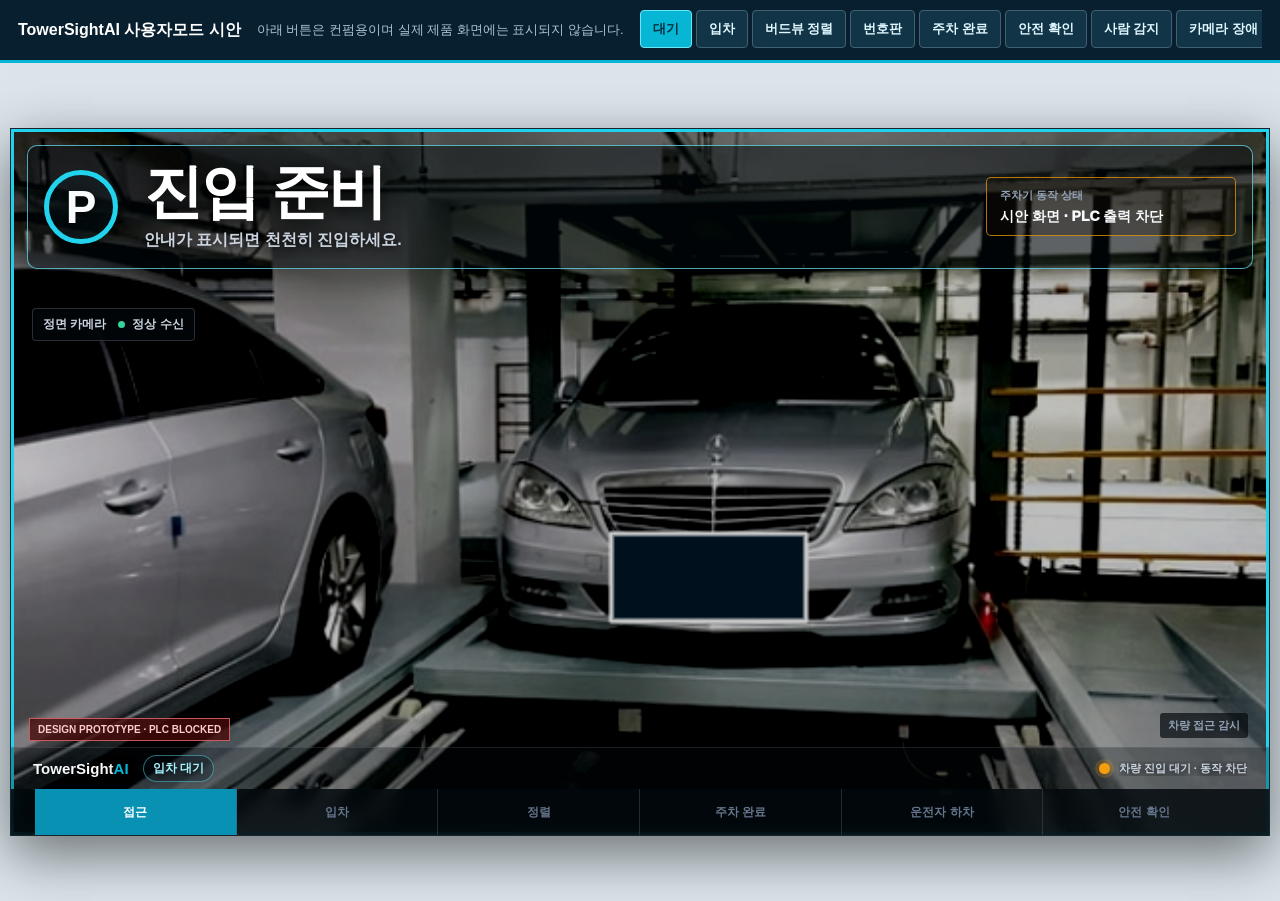
<file: docs/design/towersightai-ui-prototype.html>
<!doctype html>
<html lang="ko">
<head>
  <meta charset="utf-8">
  <meta name="viewport" content="width=device-width, initial-scale=1">
  <title>TowerSightAI User Mode Prototype</title>
  <style>
    :root {
      --canvas: #eef3f7;
      --surface: #ffffff;
      --navy-900: #082f49;
      --navy-700: #0f4c6e;
      --cyan-500: #06b6d4;
      --cyan-100: #cffafe;
      --amber-500: #f59e0b;
      --red-600: #dc2626;
      --red-050: #fff1f2;
      --green-600: #16803a;
      --ink: #10212b;
      --muted: #607482;
      --line: #b8c9d4;
      --shadow: 0 12px 34px rgba(8, 47, 73, 0.14);
    }

    * {
      box-sizing: border-box;
      letter-spacing: 0;
    }

    html,
    body {
      min-height: 100%;
      margin: 0;
      background: #dbe5eb;
      color: var(--ink);
      font-family: "Noto Sans CJK KR", "Noto Sans KR", "Noto Sans", Arial, sans-serif;
    }

    button {
      font: inherit;
    }

    .prototype-controls {
      position: sticky;
      top: 0;
      z-index: 50;
      display: flex;
      align-items: center;
      gap: 16px;
      min-height: 62px;
      padding: 10px 18px;
      background: #071f2e;
      color: #fff;
      border-bottom: 3px solid var(--cyan-500);
    }

    .prototype-controls__title {
      flex: 0 0 auto;
      font-size: 16px;
      font-weight: 800;
      white-space: nowrap;
    }

    .prototype-controls__note {
      color: #a9c4d3;
      font-size: 13px;
      white-space: nowrap;
    }

    .state-switcher {
      display: flex;
      flex: 1;
      gap: 4px;
      overflow-x: auto;
      padding-bottom: 2px;
    }

    .state-button {
      flex: 0 0 auto;
      min-height: 38px;
      padding: 7px 12px;
      border: 1px solid #416071;
      border-radius: 4px;
      background: #123447;
      color: #dff7ff;
      cursor: pointer;
      font-size: 13px;
      font-weight: 750;
    }

    .state-button:hover,
    .state-button:focus-visible {
      border-color: #67e8f9;
      outline: none;
    }

    .state-button[aria-pressed="true"] {
      border-color: #67e8f9;
      background: var(--cyan-500);
      color: #042f3e;
    }

    .prototype-stage {
      min-height: calc(100vh - 62px);
      padding: 18px;
      display: grid;
      place-items: center;
    }

    .product-screen {
      position: relative;
      width: min(100%, 1856px, calc((100vh - 98px) * 16 / 9));
      aspect-ratio: 16 / 9;
      min-height: 720px;
      display: grid;
      grid-template-rows: 88px minmax(0, 1fr) 132px 64px;
      overflow: hidden;
      background: var(--canvas);
      border: 1px solid #9eb2bf;
      box-shadow: var(--shadow);
    }

    .product-header {
      display: grid;
      grid-template-columns: minmax(260px, 1fr) auto minmax(300px, 1fr);
      align-items: center;
      gap: 18px;
      padding: 14px 28px;
      background: var(--surface);
      border-bottom: 1px solid var(--line);
    }

    .brand {
      color: var(--navy-900);
      font-size: 31px;
      font-weight: 900;
      line-height: 1;
      white-space: nowrap;
    }

    .brand span {
      color: var(--cyan-500);
    }

    .stage-name {
      min-width: 260px;
      padding: 10px 18px;
      border: 2px solid var(--cyan-500);
      border-radius: 6px;
      background: var(--cyan-100);
      color: var(--navy-900);
      text-align: center;
      font-size: 23px;
      font-weight: 900;
    }

    .system-status {
      justify-self: end;
      display: flex;
      align-items: center;
      gap: 12px;
      min-width: 0;
    }

    .status-dot {
      width: 14px;
      height: 14px;
      flex: 0 0 auto;
      border-radius: 50%;
      background: var(--amber-500);
      box-shadow: 0 0 0 5px rgba(245, 158, 11, 0.16);
    }

    .system-status[data-tone="danger"] .status-dot {
      background: var(--red-600);
      box-shadow: 0 0 0 5px rgba(220, 38, 38, 0.14);
    }

    .system-status__text {
      min-width: 0;
      text-align: right;
    }

    .system-status__label {
      color: var(--muted);
      font-size: 13px;
      font-weight: 700;
    }

    .system-status__value {
      overflow: hidden;
      color: var(--navy-900);
      font-size: 19px;
      font-weight: 900;
      text-overflow: ellipsis;
      white-space: nowrap;
    }

    .camera-workspace {
      min-height: 0;
      padding: 16px 24px;
    }

    .camera-grid {
      height: 100%;
      min-height: 0;
      display: grid;
      gap: 14px;
    }

    .camera-grid[data-layout="front"] {
      grid-template-columns: 1fr;
    }

    .camera-grid[data-layout="entry"] {
      grid-template-columns: minmax(0, 58fr) minmax(330px, 42fr);
    }

    .camera-grid[data-layout="alignment"] {
      grid-template-columns: minmax(420px, 58fr) minmax(0, 42fr);
    }

    .camera-grid[data-layout="alignment"] #camera-ceiling {
      grid-column: 1;
      grid-row: 1;
    }

    .camera-grid[data-layout="alignment"] #camera-front {
      grid-column: 2;
      grid-row: 1;
    }

    .camera-grid[data-layout="safety"] {
      grid-template-columns: repeat(2, minmax(0, 1fr));
      grid-template-rows: repeat(2, minmax(0, 1fr));
    }

    .camera-grid[data-layout="human"] {
      grid-template-columns: minmax(0, 70fr) minmax(280px, 30fr);
      grid-template-rows: repeat(2, minmax(0, 1fr));
    }

    .camera-panel {
      position: relative;
      min-width: 0;
      min-height: 0;
      overflow: hidden;
      border: 2px solid var(--navy-700);
      border-radius: 6px;
      background: #17252e;
    }

    .camera-panel[hidden] {
      display: none;
    }

    .camera-panel.is-primary {
      border-width: 3px;
      border-color: var(--cyan-500);
    }

    .camera-panel.is-danger {
      border-color: var(--red-600);
      border-width: 4px;
    }

    .camera-grid[data-layout="human"] .camera-panel.is-primary {
      grid-column: 1;
      grid-row: 1 / span 2;
    }

    .camera-grid[data-layout="human"] .camera-panel:not(.is-primary) {
      grid-column: 2;
    }

    .camera-image {
      width: 100%;
      height: 100%;
      display: block;
      object-fit: cover;
      object-position: center;
      filter: saturate(0.88) contrast(1.04);
    }

    .camera-panel[data-camera="rear"] .camera-image {
      object-position: 30% center;
      transform: scaleX(-1);
    }

    .camera-panel[data-camera="opposite"] .camera-image {
      object-position: 70% center;
    }

    .camera-topbar {
      position: absolute;
      inset: 0 0 auto 0;
      z-index: 10;
      display: flex;
      align-items: center;
      justify-content: space-between;
      min-height: 42px;
      padding: 8px 12px;
      background: rgba(5, 27, 39, 0.88);
      color: #fff;
    }

    .camera-name {
      font-size: 17px;
      font-weight: 900;
    }

    .camera-health {
      display: flex;
      align-items: center;
      gap: 7px;
      font-size: 14px;
      font-weight: 800;
    }

    .camera-health::before {
      width: 9px;
      height: 9px;
      border-radius: 50%;
      background: #34d399;
      content: "";
    }

    .camera-panel.is-fault .camera-health::before {
      background: #fb7185;
    }

    .camera-tag {
      position: absolute;
      left: 12px;
      bottom: 12px;
      z-index: 10;
      padding: 6px 9px;
      border-radius: 3px;
      background: rgba(5, 27, 39, 0.88);
      color: #fff;
      font-size: 13px;
      font-weight: 800;
    }

    .front-guides {
      position: absolute;
      inset: 0;
      pointer-events: none;
    }

    .guide-line {
      position: absolute;
      bottom: 7%;
      width: 4px;
      height: 62%;
      background: #22d3ee;
      box-shadow: 0 0 12px rgba(34, 211, 238, 0.85);
      transform-origin: bottom center;
    }

    .guide-line.left {
      left: 30%;
      transform: rotate(14deg);
    }

    .guide-line.right {
      right: 30%;
      transform: rotate(-14deg);
    }

    .birdview-scene {
      position: absolute;
      inset: 0;
      overflow: hidden;
      background: #dbe6eb;
    }

    .bird-lane {
      position: absolute;
      left: 23%;
      top: 8%;
      width: 54%;
      height: 84%;
      border: 5px solid var(--cyan-500);
      border-top-width: 2px;
      background: #c5d0d6;
    }

    .bird-centerline {
      position: absolute;
      left: calc(50% - 2px);
      top: 8%;
      width: 4px;
      height: 84%;
      background: #f8fafc;
    }

    .stop-zone {
      position: absolute;
      left: 26%;
      bottom: 18%;
      width: 48%;
      height: 20%;
      border: 4px solid var(--amber-500);
      background: rgba(245, 158, 11, 0.14);
    }

    .top-car {
      position: absolute;
      left: 39%;
      top: 34%;
      width: 22%;
      height: 38%;
      border: 4px solid var(--navy-900);
      border-radius: 30% 30% 18% 18%;
      background: #f8fafc;
      box-shadow: 0 8px 18px rgba(8, 47, 73, 0.22);
      transition: left 180ms ease, top 180ms ease, border-color 180ms ease;
    }

    .top-car::before,
    .top-car::after {
      position: absolute;
      left: 18%;
      width: 64%;
      height: 17%;
      border-radius: 3px;
      background: #395667;
      content: "";
    }

    .top-car::before {
      top: 15%;
    }

    .top-car::after {
      bottom: 15%;
    }

    .top-car.is-offset {
      left: 31%;
      border-color: var(--amber-500);
    }

    .direction-arrow {
      position: absolute;
      z-index: 6;
      display: grid;
      place-items: center;
      width: 68px;
      height: 68px;
      border: 4px solid #fff;
      border-radius: 50%;
      background: var(--cyan-500);
      color: var(--navy-900);
      font-size: 43px;
      font-weight: 900;
      box-shadow: 0 6px 18px rgba(8, 47, 73, 0.24);
    }

    .birdview-scene .direction-arrow {
      left: 62%;
      top: 43%;
    }

    .detection-box {
      position: absolute;
      z-index: 8;
      left: 12%;
      top: 24%;
      width: 22%;
      height: 57%;
      display: none;
      border: 5px solid var(--red-600);
      box-shadow: 0 0 0 2px rgba(255, 255, 255, 0.55);
    }

    .detection-box span {
      position: absolute;
      left: -5px;
      top: -39px;
      padding: 6px 10px;
      background: var(--red-600);
      color: #fff;
      font-size: 16px;
      font-weight: 900;
      white-space: nowrap;
    }

    .camera-panel.is-danger .detection-box {
      display: block;
    }

    .fault-scrim {
      position: absolute;
      inset: 0;
      z-index: 20;
      display: none;
      place-items: center;
      padding: 32px;
      background: rgba(91, 8, 18, 0.88);
      color: #fff;
      text-align: center;
    }

    .camera-panel.is-fault .fault-scrim {
      display: grid;
    }

    .fault-scrim strong {
      display: block;
      margin-bottom: 8px;
      font-size: 34px;
    }

    .fault-scrim span {
      font-size: 19px;
      font-weight: 700;
    }

    .instruction-band {
      display: grid;
      grid-template-columns: 104px minmax(0, 1fr) minmax(310px, 430px);
      align-items: center;
      gap: 20px;
      padding: 14px 28px;
      background: var(--surface);
      border-top: 1px solid var(--line);
    }

    .instruction-band[data-tone="danger"] {
      background: var(--red-050);
      border-top: 4px solid var(--red-600);
    }

    .instruction-symbol {
      display: grid;
      place-items: center;
      width: 82px;
      height: 82px;
      border: 4px solid var(--cyan-500);
      border-radius: 50%;
      color: var(--navy-900);
      font-size: 48px;
      font-weight: 900;
    }

    .instruction-band[data-tone="danger"] .instruction-symbol {
      border-color: var(--red-600);
      background: var(--red-600);
      color: #fff;
    }

    .instruction-copy {
      min-width: 0;
    }

    .instruction-title {
      margin: 0;
      color: var(--navy-900);
      font-size: clamp(34px, 3vw, 56px);
      font-weight: 950;
      line-height: 1.12;
      word-break: keep-all;
    }

    .instruction-detail {
      margin: 7px 0 0;
      color: var(--muted);
      font-size: 18px;
      font-weight: 700;
    }

    .block-card {
      align-self: stretch;
      display: grid;
      align-content: center;
      padding: 12px 16px;
      border: 2px solid var(--amber-500);
      border-radius: 6px;
      background: #fffbeb;
    }

    .instruction-band[data-tone="danger"] .block-card {
      border-color: var(--red-600);
      background: #fff;
    }

    .block-card__label {
      color: var(--muted);
      font-size: 13px;
      font-weight: 800;
    }

    .block-card__value {
      margin-top: 4px;
      color: var(--navy-900);
      font-size: 21px;
      font-weight: 950;
      line-height: 1.25;
    }

    .progress-row {
      display: grid;
      grid-template-columns: repeat(6, minmax(0, 1fr));
      align-items: stretch;
      padding: 0 28px;
      background: var(--navy-900);
      color: #b9ccd7;
    }

    .progress-step {
      position: relative;
      display: grid;
      place-items: center;
      padding: 8px 6px;
      border-right: 1px solid #31566d;
      text-align: center;
      font-size: 14px;
      font-weight: 800;
    }

    .progress-step:last-child {
      border-right: 0;
    }

    .progress-step.is-complete {
      color: #a5f3fc;
    }

    .progress-step.is-active {
      background: var(--cyan-500);
      color: #062b3a;
    }

    .prototype-ribbon {
      position: absolute;
      z-index: 30;
      right: 12px;
      bottom: 12px;
      padding: 6px 9px;
      border: 1px solid #fff;
      background: rgba(127, 29, 29, 0.9);
      color: #fff;
      font-size: 11px;
      font-weight: 900;
    }

    .mode-screen[hidden] {
      display: none !important;
    }

    .operator-entry-hotspot {
      position: absolute;
      z-index: 60;
      top: 0;
      right: 0;
      width: 72px;
      height: 72px;
      padding: 0;
      border: 0;
      outline: 0;
      background: transparent;
      color: transparent;
      box-shadow: none;
      cursor: default;
      touch-action: none;
      -webkit-tap-highlight-color: transparent;
    }

    .operator-entry-hotspot::after {
      content: none;
    }

    .operator-entry-hotspot:active {
      background: transparent;
      box-shadow: none;
    }

    .operator-screen {
      position: relative;
      width: min(100%, 1856px, calc((100vh - 98px) * 16 / 9));
      aspect-ratio: 16 / 9;
      min-height: 720px;
      overflow: hidden;
      background: #080d11;
      border: 1px solid #31414c;
      box-shadow: var(--shadow);
      color: #e7f0f5;
    }

    .operator-shell {
      height: 100%;
      display: grid;
      grid-template-columns: 0 minmax(0, 1fr);
      transition: grid-template-columns 160ms ease;
    }

    .operator-shell.is-sidebar-open {
      grid-template-columns: 300px minmax(0, 1fr);
    }

    .operator-sidebar {
      min-width: 0;
      overflow: hidden;
      background: #101820;
      border-right: 1px solid #30414e;
    }

    .operator-sidebar__inner {
      width: 300px;
      height: 100%;
      padding: 18px 14px;
      overflow-y: auto;
    }

    .operator-sidebar__title {
      margin: 0 0 14px;
      color: #f5fbff;
      font-size: 22px;
      font-weight: 900;
    }

    .operator-menu {
      display: grid;
      gap: 7px;
    }

    .operator-menu button,
    .operator-button,
    .rotation-button {
      min-height: 40px;
      padding: 8px 12px;
      border: 1px solid #405463;
      border-radius: 3px;
      background: #17232c;
      color: #dbe9f1;
      cursor: pointer;
      text-align: left;
      font-size: 14px;
      font-weight: 800;
    }

    .operator-menu button:hover,
    .operator-menu button:focus-visible,
    .operator-button:hover,
    .operator-button:focus-visible,
    .rotation-button:hover,
    .rotation-button:focus-visible {
      border-color: #67e8f9;
      outline: none;
      background: #1e3440;
    }

    .operator-menu button[aria-pressed="true"] {
      border-color: #06b6d4;
      background: #0e4f61;
      color: #fff;
    }

    .operator-menu .user-mode-return {
      border-color: #2a93aa;
      background: #0c3947;
      color: #a5f3fc;
    }

    .operator-main {
      min-width: 0;
      display: grid;
      grid-template-rows: 86px minmax(0, 1fr) 48px;
      gap: 10px;
      padding: 10px;
      background: #080d11;
    }

    .operator-header {
      display: grid;
      grid-template-columns: 88px 146px minmax(0, 1fr) auto;
      align-items: stretch;
      gap: 10px;
    }

    .operator-button {
      display: grid;
      place-items: center;
      text-align: center;
      font-size: 15px;
    }

    .operator-safety {
      display: grid;
      place-items: center;
      border: 2px solid #dc2626;
      background: #3b1115;
      color: #ffb4b4;
      font-size: 32px;
      font-weight: 950;
    }

    .operator-headline {
      min-width: 0;
      display: grid;
      align-content: center;
      gap: 5px;
      padding: 10px 16px;
      border: 1px solid #30414e;
      background: #111920;
    }

    .operator-headline strong {
      overflow: hidden;
      color: #f5fbff;
      font-size: 22px;
      text-overflow: ellipsis;
      white-space: nowrap;
    }

    .operator-headline span {
      overflow: hidden;
      color: #ff9393;
      font-size: 14px;
      font-weight: 800;
      text-overflow: ellipsis;
      white-space: nowrap;
    }

    .operator-clock {
      min-width: 150px;
      display: grid;
      place-items: center;
      padding: 0 14px;
      border: 1px solid #30414e;
      background: #111920;
      color: #b9ccd7;
      font-family: monospace;
      font-size: 16px;
      font-weight: 800;
    }

    .operator-workspace {
      position: relative;
      min-height: 0;
      overflow: hidden;
    }

    .operator-camera-grid {
      height: 100%;
      display: grid;
      grid-template-columns: minmax(340px, 42fr) minmax(0, 58fr);
      gap: 8px;
    }

    .operator-camera-grid[data-layout="all"] {
      grid-template-columns: repeat(2, minmax(0, 1fr));
      grid-template-rows: repeat(2, minmax(0, 1fr));
    }

    .operator-camera-tile {
      position: relative;
      min-width: 0;
      min-height: 0;
      overflow: hidden;
      border: 1px solid #405463;
      background: #101418;
    }

    .operator-camera-tile[hidden] {
      display: none;
    }

    .operator-camera-tile img {
      width: 100%;
      height: 100%;
      display: block;
      object-fit: cover;
      filter: saturate(0.75) brightness(0.72);
    }

    .operator-camera-tile[data-camera="op-rear"] img {
      transform: scaleX(-1);
    }

    .operator-camera-tile[data-camera="op-opposite"] img {
      filter: saturate(0.5) brightness(0.48);
    }

    .operator-birdview {
      position: absolute;
      inset: 0;
      background:
        linear-gradient(90deg, transparent 24%, rgba(103, 232, 249, 0.9) 24.3%, transparent 24.8%, transparent 75%, rgba(103, 232, 249, 0.9) 75.3%, transparent 75.8%),
        linear-gradient(#26343d, #121a20);
    }

    .operator-birdview::before {
      content: "";
      position: absolute;
      top: 9%;
      bottom: 9%;
      left: 50%;
      border-left: 2px dashed #06b6d4;
    }

    .operator-birdview::after {
      content: "";
      position: absolute;
      width: 21%;
      height: 52%;
      left: 39.5%;
      top: 27%;
      border: 2px solid #67e8f9;
      border-radius: 22px 22px 10px 10px;
      background: #1f3946;
      box-shadow: inset 0 0 0 7px #0f1d25;
    }

    .operator-camera-top,
    .operator-camera-bottom {
      position: absolute;
      z-index: 5;
      left: 0;
      right: 0;
      display: flex;
      justify-content: space-between;
      gap: 12px;
      padding: 7px 10px;
      background: rgba(4, 9, 12, 0.82);
      font-size: 13px;
      font-weight: 850;
    }

    .operator-camera-top {
      top: 0;
    }

    .operator-camera-bottom {
      bottom: 0;
      color: #91e6f2;
    }

    .operator-camera-health {
      color: #ff8d8d;
    }

    .operator-settings {
      height: 100%;
      display: grid;
      grid-template-columns: 360px minmax(0, 1fr);
      gap: 10px;
    }

    .operator-settings[hidden] {
      display: none;
    }

    .settings-list,
    .settings-preview {
      min-height: 0;
      padding: 16px;
      border: 1px solid #405463;
      background: #111920;
    }

    .settings-list h2,
    .settings-preview h2 {
      margin: 0 0 12px;
      font-size: 19px;
    }

    .settings-camera {
      display: grid;
      gap: 7px;
      padding: 11px 0;
      border-top: 1px solid #2f424f;
    }

    .settings-camera small {
      color: #90a6b3;
      font-family: monospace;
    }

    .rotation-button {
      width: max-content;
      min-height: 34px;
    }

    .settings-preview {
      display: grid;
      place-items: center;
      align-content: center;
      gap: 12px;
      color: #9db2bd;
      text-align: center;
    }

    .operator-status-strip {
      min-width: 0;
      display: grid;
      grid-template-columns: repeat(6, minmax(0, 1fr));
      align-items: center;
      border: 1px solid #30414e;
      background: #111920;
    }

    .operator-status-strip span {
      overflow: hidden;
      padding: 0 10px;
      border-right: 1px solid #30414e;
      color: #bed0da;
      font-family: monospace;
      font-size: 12px;
      font-weight: 800;
      text-overflow: ellipsis;
      white-space: nowrap;
    }

    .operator-status-strip span:last-child {
      border-right: 0;
    }

    .operator-demo-banner {
      position: absolute;
      z-index: 15;
      right: 10px;
      bottom: 10px;
      padding: 7px 10px;
      border: 1px solid #ff9b9b;
      background: rgba(91, 20, 25, 0.94);
      color: #fff;
      font-size: 11px;
      font-weight: 900;
    }

    .operator-toast {
      position: absolute;
      z-index: 20;
      left: 50%;
      bottom: 18px;
      max-width: min(700px, 80%);
      padding: 12px 18px;
      border: 1px solid #67e8f9;
      background: rgba(8, 47, 73, 0.96);
      color: #fff;
      font-size: 14px;
      font-weight: 850;
      opacity: 0;
      pointer-events: none;
      transform: translate(-50%, 10px);
      transition: opacity 140ms ease, transform 140ms ease;
    }

    .operator-toast.is-visible {
      opacity: 1;
      transform: translate(-50%, 0);
    }

    /* 50-inch driver display: camera-first, dark, readable from about 6 m. */
    #user-screen {
      display: block;
      background: #030609;
      border-color: #18242c;
      box-shadow: 0 18px 54px rgba(0, 0, 0, 0.52);
      color: #f8fafc;
    }

    #user-screen .product-header {
      position: absolute;
      z-index: 35;
      inset: auto 0 46px 0;
      height: 42px;
      display: grid;
      grid-template-columns: auto auto minmax(0, 1fr);
      gap: 14px;
      padding: 5px 22px;
      background: rgba(2, 8, 12, 0.3);
      border: 0;
      border-top: 1px solid rgba(148, 163, 184, 0.18);
      pointer-events: none;
    }

    #user-screen .brand {
      color: #f8fafc;
      font-size: 15px;
      text-shadow: 0 2px 12px #000;
    }

    #user-screen .stage-name {
      min-width: 0;
      padding: 4px 9px;
      border: 1px solid rgba(103, 232, 249, 0.45);
      border-radius: 999px;
      background: rgba(3, 18, 27, 0.3);
      color: #a5f3fc;
      font-size: 12px;
      text-shadow: 0 2px 8px #000;
    }

    #user-screen .system-status {
      justify-self: end;
      gap: 9px;
    }

    #user-screen .system-status__label {
      display: none;
    }

    #user-screen .system-status__value {
      max-width: 390px;
      color: #cbd5e1;
      font-size: 11px;
      text-shadow: 0 2px 8px #000;
    }

    #user-screen .status-dot {
      width: 11px;
      height: 11px;
      box-shadow: 0 0 0 4px rgba(245, 158, 11, 0.2);
    }

    #user-screen .camera-workspace {
      position: absolute;
      inset: 0;
      min-height: 0;
      padding: 0;
      background: #030609;
    }

    #user-screen .camera-grid {
      gap: 4px;
      background: #030609;
    }

    #user-screen .camera-grid[data-layout="entry"] {
      grid-template-columns: minmax(0, 68fr) minmax(390px, 32fr);
    }

    #user-screen .camera-grid[data-layout="alignment"] {
      grid-template-columns: minmax(520px, 64fr) minmax(0, 36fr);
    }

    #user-screen .camera-grid[data-layout="human"] {
      grid-template-columns: minmax(0, 72fr) minmax(320px, 28fr);
    }

    #user-screen .camera-panel {
      border: 0;
      border-radius: 0;
      background: #071016;
    }

    #user-screen .camera-panel.is-primary {
      border: 3px solid #22d3ee;
    }

    #user-screen .camera-panel.is-danger {
      border: 7px solid #ef233c;
    }

    #user-screen .camera-image {
      filter: saturate(0.78) contrast(1.12) brightness(0.78);
    }

    #user-screen .camera-topbar {
      inset: 176px auto auto 18px;
      min-height: 0;
      gap: 12px;
      padding: 7px 10px;
      border: 1px solid rgba(148, 163, 184, 0.26);
      border-radius: 4px;
      background: rgba(2, 8, 12, 0.7);
      color: #cbd5e1;
      backdrop-filter: blur(6px);
    }

    #user-screen .camera-name,
    #user-screen .camera-health {
      font-size: 12px;
    }

    #user-screen .camera-health::before {
      width: 7px;
      height: 7px;
    }

    #user-screen .camera-tag {
      right: 18px;
      bottom: 94px;
      left: auto;
      padding: 5px 8px;
      background: rgba(2, 8, 12, 0.68);
      color: #94a3b8;
      font-size: 11px;
    }

    #user-screen .birdview-scene {
      background: #111a20;
    }

    #user-screen .bird-lane {
      border-color: #22d3ee;
      background: #26323a;
      box-shadow: inset 0 0 70px rgba(0, 0, 0, 0.48);
    }

    #user-screen .bird-centerline {
      background: rgba(255, 255, 255, 0.75);
    }

    #user-screen .top-car {
      border-color: #e2e8f0;
      background: #64748b;
      box-shadow: 0 12px 30px rgba(0, 0, 0, 0.5);
    }

    #user-screen .direction-arrow {
      width: 92px;
      height: 92px;
      border-width: 5px;
      background: #22d3ee;
      color: #04151d;
      font-size: 60px;
    }

    #user-screen .instruction-band {
      position: absolute;
      z-index: 40;
      top: 22px;
      right: 24px;
      bottom: auto;
      left: 24px;
      width: auto;
      min-height: 142px;
      display: grid;
      grid-template-columns: 102px minmax(0, 1fr) minmax(220px, 290px);
      gap: 18px;
      padding: 15px 20px;
      border: 1px solid rgba(103, 232, 249, 0.72);
      border-radius: 10px;
      background: rgba(2, 8, 12, 0.5);
      box-shadow: 0 8px 24px rgba(0, 0, 0, 0.24);
      transform: none;
    }

    #user-screen .instruction-band[data-tone="danger"] {
      border: 6px solid #ef233c;
      background: rgba(95, 7, 19, 0.5);
    }

    #user-screen .instruction-symbol {
      width: 88px;
      height: 88px;
      border: 5px solid #22d3ee;
      background: rgba(4, 25, 35, 0.3);
      color: #f8fafc;
      font-size: 56px;
      text-shadow: 0 3px 12px #000;
    }

    #user-screen .instruction-band[data-tone="danger"] .instruction-symbol {
      border-color: #fff;
      background: #ef233c;
    }

    #user-screen .instruction-title {
      color: #fff;
      font-size: clamp(52px, 4.7vw, 86px);
      line-height: 1;
      letter-spacing: -0.04em;
      text-shadow: 0 4px 18px rgba(0, 0, 0, 0.9);
      white-space: nowrap;
    }

    #user-screen .instruction-detail {
      margin-top: 8px;
      color: #cbd5e1;
      font-size: clamp(17px, 1.25vw, 23px);
      font-weight: 750;
      text-shadow: 0 2px 8px #000;
    }

    #user-screen .block-card {
      align-self: center;
      min-width: 0;
      padding: 10px 13px;
      border: 1px solid rgba(245, 158, 11, 0.72);
      border-radius: 5px;
      background: rgba(24, 15, 2, 0.3);
    }

    #user-screen .instruction-band[data-tone="danger"] .block-card {
      border-color: #fff;
      background: rgba(50, 3, 9, 0.3);
    }

    #user-screen .block-card__label {
      color: #94a3b8;
      font-size: 11px;
    }

    #user-screen .block-card__value {
      color: #f8fafc;
      font-size: 16px;
      line-height: 1.32;
    }

    #user-screen .progress-row {
      position: absolute;
      z-index: 38;
      inset: auto 0 0;
      height: 46px;
      padding: 0 24px;
      background: rgba(2, 8, 12, 0.88);
      color: #64748b;
      backdrop-filter: blur(8px);
    }

    #user-screen .progress-step {
      padding: 5px;
      border-color: rgba(71, 85, 105, 0.45);
      font-size: 12px;
    }

    #user-screen .progress-step.is-active {
      background: #0891b2;
      color: #fff;
    }

    #user-screen .prototype-ribbon {
      display: none;
    }

    .user-prototype-badge {
      position: absolute;
      z-index: 42;
      left: 18px;
      bottom: 94px;
      padding: 5px 8px;
      border: 1px solid rgba(248, 113, 113, 0.75);
      background: rgba(69, 10, 10, 0.8);
      color: #fecaca;
      font-size: 10px;
      font-weight: 900;
    }

    @media (max-width: 1500px), (max-height: 980px) {
      .prototype-stage {
        padding: 10px;
      }

      .product-screen {
        min-height: 0;
        grid-template-rows: 76px minmax(0, 1fr) 116px 56px;
      }

      .product-header {
        padding: 10px 20px;
      }

      .brand {
        font-size: 26px;
      }

      .stage-name {
        min-width: 210px;
        font-size: 19px;
      }

      .camera-workspace {
        padding: 12px 18px;
      }

      .instruction-band {
        grid-template-columns: 82px minmax(0, 1fr) minmax(260px, 350px);
        gap: 14px;
        padding: 10px 20px;
      }

      .instruction-symbol {
        width: 68px;
        height: 68px;
        font-size: 40px;
      }

      .instruction-title {
        font-size: clamp(30px, 3vw, 43px);
      }

      .instruction-detail {
        font-size: 15px;
      }

      .block-card__value {
        font-size: 17px;
      }

      .progress-row {
        padding: 0 20px;
      }

      #user-screen .instruction-band {
        top: 16px;
        right: 16px;
        bottom: auto;
        left: 16px;
        width: auto;
        min-height: 124px;
        grid-template-columns: 86px minmax(0, 1fr) minmax(190px, 250px);
        gap: 14px;
        padding: 12px 16px;
        transform: none;
      }

      #user-screen .instruction-symbol {
        width: 74px;
        height: 74px;
        font-size: 46px;
      }

      #user-screen .instruction-title {
        font-size: clamp(46px, 4.6vw, 72px);
      }

      #user-screen .instruction-detail {
        font-size: 16px;
      }

      #user-screen .block-card__value {
        font-size: 14px;
      }

      .operator-screen {
        min-height: 0;
      }

      .operator-main {
        grid-template-rows: 76px minmax(0, 1fr) 44px;
      }

      .operator-headline strong {
        font-size: 19px;
      }

      .operator-shell.is-sidebar-open {
        grid-template-columns: 270px minmax(0, 1fr);
      }

      .operator-sidebar__inner {
        width: 270px;
        padding: 12px;
      }

      .operator-menu {
        gap: 5px;
      }

      .operator-menu button {
        min-height: 34px;
        padding: 6px 10px;
        font-size: 12px;
      }
    }

    @media (max-width: 1100px) {
      .prototype-controls {
        align-items: flex-start;
        flex-wrap: wrap;
      }

      .prototype-controls__note {
        display: none;
      }

      .product-screen {
        min-width: 960px;
      }

      .operator-screen {
        min-width: 960px;
      }

      .prototype-stage {
        justify-content: start;
        overflow-x: auto;
      }
    }
  </style>
</head>
<body>
  <header class="prototype-controls">
    <div class="prototype-controls__title">TowerSightAI 사용자모드 시안</div>
    <div class="prototype-controls__note">아래 버튼은 컨펌용이며 실제 제품 화면에는 표시되지 않습니다.</div>
    <nav class="state-switcher" aria-label="시안 상태 선택">
      <button class="state-button" data-state="idle" aria-pressed="true">대기</button>
      <button class="state-button" data-state="entry" aria-pressed="false">입차</button>
      <button class="state-button" data-state="alignment" aria-pressed="false">버드뷰 정렬</button>
      <button class="state-button" data-state="plate" aria-pressed="false">번호판</button>
      <button class="state-button" data-state="parked" aria-pressed="false">주차 완료</button>
      <button class="state-button" data-state="safety" aria-pressed="false">안전 확인</button>
      <button class="state-button" data-state="human" aria-pressed="false">사람 감지</button>
      <button class="state-button" data-state="fault" aria-pressed="false">카메라 장애</button>
    </nav>
  </header>

  <main class="prototype-stage">
    <section class="product-screen mode-screen" id="user-screen" aria-label="TowerSightAI 사용자모드 설치 화면 시안">
      <button
        class="operator-entry-hotspot"
        id="operator-entry-hotspot"
        type="button"
        aria-label="운영모드 진입 영역"
      >운영모드</button>
      <div class="user-prototype-badge">DESIGN PROTOTYPE · PLC BLOCKED</div>
      <header class="product-header">
        <div class="brand">TowerSight<span>AI</span></div>
        <div class="stage-name" id="stage-name">입차 대기</div>
        <div class="system-status" id="system-status" data-tone="wait">
          <span class="status-dot" aria-hidden="true"></span>
          <div class="system-status__text">
            <div class="system-status__label">현재 상태</div>
            <div class="system-status__value" id="system-status-value">차량 진입 대기 · 동작 차단</div>
          </div>
        </div>
      </header>

      <div class="camera-workspace">
        <div class="camera-grid" id="camera-grid" data-layout="front">
          <article class="camera-panel is-primary" id="camera-front" data-camera="front">
            <img class="camera-image" src="towersightai-parking-sample.png" alt="비식별 정면 차량 샘플">
            <div class="front-guides" id="front-guides" hidden>
              <span class="guide-line left"></span>
              <span class="guide-line right"></span>
            </div>
            <div class="camera-topbar">
              <span class="camera-name">정면 카메라</span>
              <span class="camera-health">정상 수신</span>
            </div>
            <div class="detection-box"><span>사람 감지</span></div>
            <div class="fault-scrim">
              <div><strong>영상 수신 불가</strong><span>카메라 연결을 확인해 주세요</span></div>
            </div>
            <div class="camera-tag" id="front-tag">차량 접근 감시</div>
            <div class="prototype-ribbon">DESIGN PROTOTYPE · PLC OUTPUT BLOCKED</div>
          </article>

          <article class="camera-panel" id="camera-ceiling" data-camera="ceiling" hidden>
            <div class="birdview-scene">
              <div class="bird-lane"></div>
              <div class="bird-centerline"></div>
              <div class="stop-zone"></div>
              <div class="top-car" id="top-car"></div>
              <div class="direction-arrow" id="bird-arrow">→</div>
            </div>
            <div class="camera-topbar">
              <span class="camera-name">천장 버드뷰</span>
              <span class="camera-health">정상 수신</span>
            </div>
            <div class="camera-tag" id="ceiling-tag">정렬 기준 확인</div>
            <div class="prototype-ribbon">DESIGN PROTOTYPE · PLC OUTPUT BLOCKED</div>
          </article>

          <article class="camera-panel" id="camera-rear" data-camera="rear" hidden>
            <img class="camera-image" src="towersightai-parking-sample.png" alt="비식별 후측면 카메라 목업">
            <div class="camera-topbar">
              <span class="camera-name">후측면 카메라</span>
              <span class="camera-health">정상 수신</span>
            </div>
            <div class="detection-box"><span>사람 감지</span></div>
            <div class="camera-tag">후방·측면 확인</div>
            <div class="prototype-ribbon">DESIGN PROTOTYPE · PLC OUTPUT BLOCKED</div>
          </article>

          <article class="camera-panel" id="camera-opposite" data-camera="opposite" hidden>
            <img class="camera-image" src="towersightai-parking-sample.png" alt="비식별 반대측면 카메라 목업">
            <div class="camera-topbar">
              <span class="camera-name">반대측면 카메라</span>
              <span class="camera-health">정상 수신</span>
            </div>
            <div class="fault-scrim">
              <div><strong>영상 수신 불가</strong><span>안전 판단을 진행할 수 없습니다</span></div>
            </div>
            <div class="camera-tag">반대 측면 확인</div>
            <div class="prototype-ribbon">DESIGN PROTOTYPE · PLC OUTPUT BLOCKED</div>
          </article>
        </div>
      </div>

      <section class="instruction-band" id="instruction-band" data-tone="wait" aria-live="polite">
        <div class="instruction-symbol" id="instruction-symbol" aria-hidden="true">P</div>
        <div class="instruction-copy">
          <h1 class="instruction-title" id="instruction-title">진입 준비</h1>
          <p class="instruction-detail" id="instruction-detail">안내가 표시되면 천천히 진입하세요.</p>
        </div>
        <div class="block-card">
          <div class="block-card__label">주차기 동작 상태</div>
          <div class="block-card__value" id="blocking-reason">시안 화면 · PLC 출력 차단</div>
        </div>
      </section>

      <div class="progress-row" aria-label="입차 진행 단계">
        <div class="progress-step is-active" data-step="0">접근</div>
        <div class="progress-step" data-step="1">입차</div>
        <div class="progress-step" data-step="2">정렬</div>
        <div class="progress-step" data-step="3">주차 완료</div>
        <div class="progress-step" data-step="4">운전자 하차</div>
        <div class="progress-step" data-step="5">안전 확인</div>
      </div>
    </section>

    <section class="operator-screen mode-screen" id="operator-screen" aria-label="TowerSightAI 운영모드 시안" hidden>
      <div class="operator-shell" id="operator-shell">
        <aside class="operator-sidebar" id="operator-sidebar" aria-label="운영 메뉴">
          <div class="operator-sidebar__inner">
            <h1 class="operator-sidebar__title">운영 메뉴</h1>
            <nav class="operator-menu">
              <button class="user-mode-return" type="button" data-operator-action="user-mode">사용자모드</button>
              <button type="button" data-operator-action="all-cameras">전체 카메라</button>
              <button type="button" data-operator-action="camera-settings">카메라 설정</button>
              <button type="button" data-operator-action="legacy-detection" aria-pressed="false">이전 AI Detection</button>
              <button type="button" data-operator-action="vehicle-detection" aria-pressed="false">차량 전용 검출</button>
              <button type="button" data-operator-action="image-lpr" aria-pressed="false">번호판 이미지 LPR</button>
              <button type="button" data-operator-action="front-lpr" aria-pressed="false">정면카메라LPR</button>
              <button type="button" data-operator-action="person-presence" aria-pressed="false">사람 존재 감지</button>
              <button type="button" data-operator-action="entry-simulation" aria-pressed="false">차량 진입 시뮬레이션</button>
              <button type="button" data-operator-action="empty">EMPTY</button>
              <button type="button" data-operator-action="empty">EMPTY</button>
            </nav>
          </div>
        </aside>

        <div class="operator-main">
          <header class="operator-header">
            <button class="operator-button" id="operator-menu-toggle" type="button" aria-expanded="false">메뉴</button>
            <div class="operator-safety" aria-label="안전 상태 NG">NG</div>
            <div class="operator-headline" aria-live="polite">
              <strong id="operator-instruction">운영 대시보드 · 카메라 상태 확인</strong>
              <span id="operator-warning">HTML 시안 전용 · 실제 AI/PLC 동작 없음 · 최종 OK 차단</span>
            </div>
            <div class="operator-clock" id="operator-clock">--:--:--</div>
          </header>

          <div class="operator-workspace">
            <div class="operator-camera-grid" id="operator-camera-grid" data-layout="dashboard">
              <article class="operator-camera-tile" id="op-camera-ceiling" data-camera="op-ceiling">
                <div class="operator-birdview"></div>
                <div class="operator-camera-top">
                  <span>천장 버드뷰</span>
                  <span class="operator-camera-health">NG · 시안 입력</span>
                </div>
                <div class="operator-camera-bottom"><span>회전 CCW 90°</span><span>정렬 기준 확인</span></div>
              </article>
              <article class="operator-camera-tile" id="op-camera-front" data-camera="op-front">
                <img src="towersightai-parking-sample.png" alt="비식별 정면 카메라 운영 목업">
                <div class="operator-camera-top">
                  <span>정면 카메라</span>
                  <span class="operator-camera-health">NG · 시안 입력</span>
                </div>
                <div class="operator-camera-bottom"><span>1920×1080</span><span>차량 진입 감시</span></div>
              </article>
              <article class="operator-camera-tile" id="op-camera-rear" data-camera="op-rear" hidden>
                <img src="towersightai-parking-sample.png" alt="비식별 후측면 카메라 운영 목업">
                <div class="operator-camera-top">
                  <span>후측면 카메라</span>
                  <span class="operator-camera-health">NG · 시안 입력</span>
                </div>
                <div class="operator-camera-bottom"><span>1920×1080</span><span>사람·장애물 감시</span></div>
              </article>
              <article class="operator-camera-tile" id="op-camera-opposite" data-camera="op-opposite" hidden>
                <img src="towersightai-parking-sample.png" alt="비식별 반대측면 카메라 운영 목업">
                <div class="operator-camera-top">
                  <span>반대측면 카메라</span>
                  <span class="operator-camera-health">NG · 시안 입력</span>
                </div>
                <div class="operator-camera-bottom"><span>1920×1080</span><span>사각지대 감시</span></div>
              </article>
            </div>

            <section class="operator-settings" id="operator-settings" hidden aria-label="카메라 설정 시안">
              <div class="settings-list">
                <h2>카메라 설정</h2>
                <div class="settings-camera">
                  <strong>천장 버드뷰 · ceiling</strong>
                  <small>rtsp://***:***@camera-01.invalid/stream1</small>
                  <button class="rotation-button" type="button" data-rotation-camera="ceiling">CCW 90도 회전</button>
                </div>
                <div class="settings-camera">
                  <strong>정면 · front</strong>
                  <small>rtsp://***:***@camera-02.invalid/stream1</small>
                  <button class="rotation-button" type="button" data-rotation-camera="front">0도</button>
                </div>
                <div class="settings-camera">
                  <strong>후측면 · rear_side</strong>
                  <small>rtsp://***:***@camera-03.invalid/stream1</small>
                  <button class="rotation-button" type="button" data-rotation-camera="rear_side">0도</button>
                </div>
                <div class="settings-camera">
                  <strong>반대측면 · opposite_side</strong>
                  <small>rtsp://***:***@camera-04.invalid/stream1</small>
                  <button class="rotation-button" type="button" data-rotation-camera="opposite_side">0도</button>
                </div>
              </div>
              <div class="settings-preview">
                <h2>설정 미리보기</h2>
                <p>회전 버튼은 HTML 시안의 표시만 변경합니다.<br>실제 카메라 설정과 AI 입력에는 적용되지 않습니다.</p>
                <strong>시안 설정은 저장·활성화되지 않으며 PLC OK는 차단됩니다.</strong>
              </div>
            </section>

            <div class="operator-demo-banner">DESIGN PROTOTYPE · AI/PLC OUTPUT BLOCKED</div>
            <div class="operator-toast" id="operator-toast" role="status" aria-live="polite"></div>
          </div>

          <footer class="operator-status-strip" aria-label="운영 상태">
            <span>STATE IDLE</span>
            <span>PLC UNKNOWN</span>
            <span>CAMERA 0/4 VERIFIED</span>
            <span>MODEL NOT RUNNING</span>
            <span id="operator-ai-status">AI OFF</span>
            <span>FINAL OK BLOCKED</span>
          </footer>
        </div>
      </div>
    </section>
  </main>

  <script>
    const states = {
      idle: {
        stage: "입차 대기",
        status: "차량 진입 대기 · 동작 차단",
        tone: "wait",
        layout: "front",
        cameras: ["front"],
        primary: "front",
        symbol: "P",
        title: "진입 준비",
        detail: "안내가 표시되면 천천히 진입하세요.",
        block: "시안 화면 · PLC 출력 차단",
        progress: 0,
        frontTag: "차량 접근 감시",
        guides: false
      },
      entry: {
        stage: "차량 진입",
        status: "진입 위치 확인 중 · 동작 차단",
        tone: "wait",
        layout: "entry",
        cameras: ["front", "ceiling"],
        primary: "front",
        symbol: "↑",
        title: "천천히 진입",
        detail: "가이드 안쪽으로 직진하세요.",
        block: "차량 정렬 미완료 · 동작 차단",
        progress: 1,
        frontTag: "차량 진입 확인",
        guides: true,
        arrow: "↑",
        offset: false
      },
      alignment: {
        stage: "버드뷰 정렬",
        status: "차량 위치 조정 필요 · 동작 차단",
        tone: "wait",
        layout: "alignment",
        cameras: ["ceiling", "front"],
        primary: "ceiling",
        symbol: "→",
        title: "오른쪽 이동",
        detail: "차량 중심을 중앙선에 맞추세요.",
        block: "정렬 허용 범위 밖 · 동작 차단",
        progress: 2,
        frontTag: "전방 거리 확인",
        guides: true,
        arrow: "→",
        offset: true
      },
      plate: {
        stage: "번호판 인식",
        status: "차량 정보 확인 중 · 동작 차단",
        tone: "wait",
        layout: "front",
        cameras: ["front"],
        primary: "front",
        symbol: "▣",
        title: "천천히 진입",
        detail: "차량번호 확인 중",
        block: "번호판 처리 미완료 · 동작 차단",
        progress: 1,
        frontTag: "번호판: **가 ****",
        guides: true
      },
      parked: {
        stage: "주차 위치 도달",
        status: "운전자 하차 대기 · 동작 차단",
        tone: "wait",
        layout: "alignment",
        cameras: ["ceiling", "front"],
        primary: "ceiling",
        symbol: "■",
        title: "정지",
        detail: "시동을 끄고 사이드미러를 접으세요.",
        block: "운전자 하차 및 안전 확인 필요",
        progress: 3,
        frontTag: "차량 정지 확인",
        guides: true,
        arrow: "■",
        offset: false
      },
      safety: {
        stage: "내부 안전 확인",
        status: "사람·장애물 확인 중 · 동작 차단",
        tone: "wait",
        layout: "safety",
        cameras: ["front", "ceiling", "rear", "opposite"],
        primary: "",
        symbol: "…",
        title: "주차기 밖으로 이동",
        detail: "안전 확인이 끝날 때까지 밖에서 기다리세요.",
        block: "모든 안전 조건 확인 전 동작 차단",
        progress: 5,
        frontTag: "정면 안전 확인",
        guides: false,
        arrow: "■",
        offset: false
      },
      human: {
        stage: "사람 감지",
        status: "위험 요소 감지 · 즉시 동작 차단",
        tone: "danger",
        layout: "human",
        cameras: ["rear", "front", "opposite"],
        primary: "rear",
        danger: "rear",
        symbol: "!",
        title: "즉시 밖으로 이동",
        detail: "사람 감지 · 주차기에서 멀리 떨어지세요.",
        block: "후측면 사람 감지 · 주차기 동작 금지",
        progress: 5,
        frontTag: "정면 안전 확인",
        guides: false
      },
      fault: {
        stage: "카메라 장애",
        status: "안전 판단 불가 · 즉시 동작 차단",
        tone: "danger",
        layout: "safety",
        cameras: ["front", "ceiling", "rear", "opposite"],
        primary: "opposite",
        fault: "opposite",
        symbol: "!",
        title: "정지",
        detail: "카메라 장애 · 안내를 기다리세요.",
        block: "필수 카메라 입력 없음 · 주차기 동작 금지",
        progress: 5,
        frontTag: "정면 안전 확인",
        guides: false,
        arrow: "■",
        offset: false
      }
    };

    const cameraIds = ["front", "ceiling", "rear", "opposite"];
    const stageName = document.getElementById("stage-name");
    const systemStatus = document.getElementById("system-status");
    const systemStatusValue = document.getElementById("system-status-value");
    const cameraGrid = document.getElementById("camera-grid");
    const instructionBand = document.getElementById("instruction-band");
    const instructionSymbol = document.getElementById("instruction-symbol");
    const instructionTitle = document.getElementById("instruction-title");
    const instructionDetail = document.getElementById("instruction-detail");
    const blockingReason = document.getElementById("blocking-reason");
    const frontGuides = document.getElementById("front-guides");
    const frontTag = document.getElementById("front-tag");
    const topCar = document.getElementById("top-car");
    const birdArrow = document.getElementById("bird-arrow");
    const prototypeTitle = document.querySelector(".prototype-controls__title");
    const userScreen = document.getElementById("user-screen");
    const operatorScreen = document.getElementById("operator-screen");
    const operatorEntryHotspot = document.getElementById("operator-entry-hotspot");
    const operatorShell = document.getElementById("operator-shell");
    const operatorMenuToggle = document.getElementById("operator-menu-toggle");
    const operatorCameraGrid = document.getElementById("operator-camera-grid");
    const operatorSettings = document.getElementById("operator-settings");
    const operatorInstruction = document.getElementById("operator-instruction");
    const operatorWarning = document.getElementById("operator-warning");
    const operatorAiStatus = document.getElementById("operator-ai-status");
    const operatorToast = document.getElementById("operator-toast");
    const operatorClock = document.getElementById("operator-clock");
    const operatorCameraIds = ["ceiling", "front", "rear", "opposite"];
    const OPERATOR_HOLD_MS = 2000;
    let operatorHoldTimer = null;
    let operatorToastTimer = null;

    function setState(stateId) {
      const state = states[stateId];
      if (!state) return;

      stageName.textContent = state.stage;
      systemStatus.dataset.tone = state.tone;
      systemStatusValue.textContent = state.status;
      cameraGrid.dataset.layout = state.layout;
      instructionBand.dataset.tone = state.tone;
      instructionSymbol.textContent = state.symbol;
      instructionTitle.textContent = state.title;
      instructionDetail.textContent = state.detail;
      blockingReason.textContent = state.block;
      frontGuides.hidden = !state.guides;
      frontTag.textContent = state.frontTag;
      topCar.classList.toggle("is-offset", Boolean(state.offset));
      birdArrow.textContent = state.arrow || "■";

      cameraIds.forEach((cameraId) => {
        const panel = document.getElementById(`camera-${cameraId}`);
        panel.hidden = !state.cameras.includes(cameraId);
        panel.classList.toggle("is-primary", state.primary === cameraId);
        panel.classList.toggle("is-danger", state.danger === cameraId);
        panel.classList.toggle("is-fault", state.fault === cameraId);
      });

      document.querySelectorAll(".progress-step").forEach((step) => {
        const index = Number(step.dataset.step);
        step.classList.toggle("is-active", index === state.progress);
        step.classList.toggle("is-complete", index < state.progress);
      });

      document.querySelectorAll(".state-button").forEach((button) => {
        button.setAttribute("aria-pressed", String(button.dataset.state === stateId));
      });
    }

    function setMode(mode) {
      const operatorMode = mode === "operator";
      userScreen.hidden = operatorMode;
      operatorScreen.hidden = !operatorMode;
      prototypeTitle.textContent = operatorMode
        ? "TowerSightAI 운영모드 시안"
        : "TowerSightAI 사용자모드 시안";
      if (operatorMode) {
        showOperatorDashboard();
      } else {
        operatorShell.classList.remove("is-sidebar-open");
        operatorMenuToggle.setAttribute("aria-expanded", "false");
      }
    }

    function cancelOperatorHold() {
      if (operatorHoldTimer !== null) {
        window.clearTimeout(operatorHoldTimer);
        operatorHoldTimer = null;
      }
    }

    operatorEntryHotspot.addEventListener("pointerdown", (event) => {
      cancelOperatorHold();
      operatorEntryHotspot.setPointerCapture?.(event.pointerId);
      operatorHoldTimer = window.setTimeout(() => {
        operatorHoldTimer = null;
        setMode("operator");
      }, OPERATOR_HOLD_MS);
    });

    operatorEntryHotspot.addEventListener("pointermove", (event) => {
      if (operatorHoldTimer === null) return;
      const bounds = operatorEntryHotspot.getBoundingClientRect();
      const isInside = event.clientX >= bounds.left
        && event.clientX <= bounds.right
        && event.clientY >= bounds.top
        && event.clientY <= bounds.bottom;
      if (!isInside) cancelOperatorHold();
    });

    ["pointerup", "pointercancel", "lostpointercapture"].forEach((eventName) => {
      operatorEntryHotspot.addEventListener(eventName, cancelOperatorHold);
    });

    function setOperatorCameraLayout(layout) {
      const showAll = layout === "all";
      operatorCameraGrid.dataset.layout = showAll ? "all" : "dashboard";
      operatorCameraIds.forEach((cameraId) => {
        const tile = document.getElementById(`op-camera-${cameraId}`);
        tile.hidden = !showAll && !["ceiling", "front"].includes(cameraId);
      });
      operatorCameraGrid.hidden = false;
      operatorSettings.hidden = true;
    }

    function showOperatorDashboard() {
      setOperatorCameraLayout("dashboard");
      operatorInstruction.textContent = "운영 대시보드 · 카메라 상태 확인";
      operatorWarning.textContent = "HTML 시안 전용 · 실제 AI/PLC 동작 없음 · 최종 OK 차단";
    }

    function showOperatorToast(message) {
      operatorToast.textContent = message;
      operatorToast.classList.add("is-visible");
      if (operatorToastTimer !== null) window.clearTimeout(operatorToastTimer);
      operatorToastTimer = window.setTimeout(() => {
        operatorToast.classList.remove("is-visible");
        operatorToastTimer = null;
      }, 2600);
    }

    function setOperatorActionStatus(button, label) {
      const active = button.getAttribute("aria-pressed") !== "true";
      button.setAttribute("aria-pressed", String(active));
      operatorInstruction.textContent = `${label} ${active ? "시안 선택" : "시안 해제"}`;
      operatorWarning.textContent = "HTML 목업은 AI를 실행하지 않습니다 · PLC OK 차단";
      operatorAiStatus.textContent = active ? "AI MOCK ONLY" : "AI OFF";
      showOperatorToast(`${label}: 시안 표시만 변경됨 · 실제 실행 없음`);
    }

    operatorMenuToggle.addEventListener("click", () => {
      const open = !operatorShell.classList.contains("is-sidebar-open");
      operatorShell.classList.toggle("is-sidebar-open", open);
      operatorMenuToggle.setAttribute("aria-expanded", String(open));
    });

    document.querySelectorAll("[data-operator-action]").forEach((button) => {
      button.addEventListener("click", () => {
        const action = button.dataset.operatorAction;
        if (action === "user-mode") {
          setMode("user");
          return;
        }
        if (action === "all-cameras") {
          setOperatorCameraLayout("all");
          operatorInstruction.textContent = "전체 카메라 · 4채널 검사 화면";
          operatorWarning.textContent = "모든 영상은 비식별 시안 입력입니다 · 최종 OK 차단";
          showOperatorToast("전체 카메라 시안으로 전환했습니다.");
          return;
        }
        if (action === "camera-settings") {
          operatorCameraGrid.hidden = true;
          operatorSettings.hidden = false;
          operatorInstruction.textContent = "카메라 설정 · 시안 편집";
          operatorWarning.textContent = "설정은 저장·활성화되지 않습니다 · PLC OK 차단";
          showOperatorToast("카메라 설정은 HTML 시안 전용입니다.");
          return;
        }
        if (action === "entry-simulation") {
          const active = button.getAttribute("aria-pressed") !== "true";
          button.setAttribute("aria-pressed", String(active));
          setOperatorCameraLayout(active ? "all" : "dashboard");
          operatorInstruction.textContent = active ? "진입 차량 감지 · 시뮬레이션" : "운영 대시보드 · 카메라 상태 확인";
          operatorWarning.textContent = active
            ? "TEST ONLY · 시뮬레이션은 PLC OK를 절대 허용하지 않습니다"
            : "HTML 시안 전용 · 실제 AI/PLC 동작 없음 · 최종 OK 차단";
          showOperatorToast(active ? "차량 진입 시뮬레이션 표시 중 · PLC 차단" : "시뮬레이션을 종료했습니다.");
          return;
        }
        if (action === "empty") {
          operatorInstruction.textContent = "EMPTY · 연결되지 않은 기능";
          operatorWarning.textContent = "상태 변경 없음 · 실제 동작 없음 · PLC OK 차단";
          showOperatorToast("EMPTY: 아직 연결되지 않은 안전한 빈 슬롯입니다.");
          return;
        }
        setOperatorActionStatus(button, button.textContent.trim());
      });
    });

    document.querySelectorAll("[data-rotation-camera]").forEach((button) => {
      button.addEventListener("click", () => {
        const angles = [0, 90, 180, 270];
        const current = Number(button.dataset.rotation || (button.dataset.rotationCamera === "ceiling" ? 90 : 0));
        const next = angles[(angles.indexOf(current) + 1) % angles.length];
        button.dataset.rotation = String(next);
        button.textContent = next === 90 ? "CCW 90도 회전" : `${next}도`;
        showOperatorToast(`${button.dataset.rotationCamera}: ${next}도 시안 표시 · 저장 안 함`);
      });
    });

    function updateOperatorClock() {
      operatorClock.textContent = new Intl.DateTimeFormat("ko-KR", {
        hour: "2-digit",
        minute: "2-digit",
        second: "2-digit",
        hour12: false
      }).format(new Date());
    }

    document.querySelectorAll(".state-button").forEach((button) => {
      button.addEventListener("click", () => {
        window.location.hash = button.dataset.state;
        setState(button.dataset.state);
      });
    });

    window.addEventListener("hashchange", () => {
      setState(window.location.hash.slice(1) || "idle");
    });

    updateOperatorClock();
    window.setInterval(updateOperatorClock, 1000);
    setMode("user");
    setState(states[window.location.hash.slice(1)] ? window.location.hash.slice(1) : "idle");
  </script>
</body>
</html>
</file>
